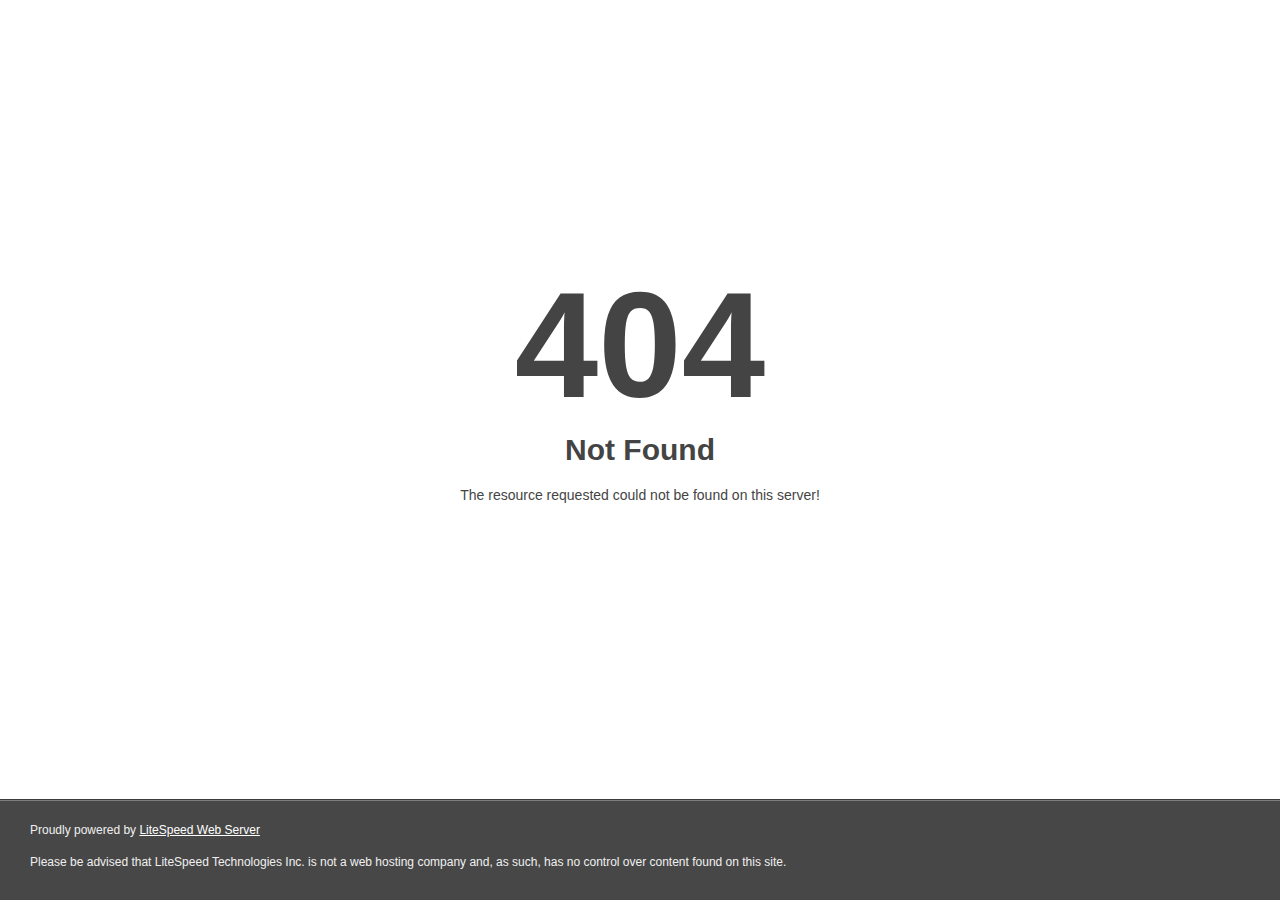
<file: Gsis_v3.0/Content/assets/plugins/ytplayer/images/raster@2x.html>
<!DOCTYPE html>
<html style="height:100%">
<head><title> 404 Not Found
</title></head>
<body style="color: #444; margin:0;font: normal 14px/20px Arial, Helvetica, sans-serif; height:100%; background-color: #fff;">
<div style="height:auto; min-height:100%; ">     <div style="text-align: center; width:800px; margin-left: -400px; position:absolute; top: 30%; left:50%;">
        <h1 style="margin:0; font-size:150px; line-height:150px; font-weight:bold;">404</h1>
<h2 style="margin-top:20px;font-size: 30px;">Not Found
</h2>
<p>The resource requested could not be found on this server!</p>
</div></div><div style="color:#f0f0f0; font-size:12px;margin:auto;padding:0px 30px 0px 30px;position:relative;clear:both;height:100px;margin-top:-101px;background-color:#474747;border-top: 1px solid rgba(0,0,0,0.15);box-shadow: 0 1px 0 rgba(255, 255, 255, 0.3) inset;">
<br>Proudly powered by  <a style="color:#fff;" href="http://www.litespeedtech.com/error-page">LiteSpeed Web Server</a><p>Please be advised that LiteSpeed Technologies Inc. is not a web hosting company and, as such, has no control over content found on this site.</p></div></body></html>
</file>
